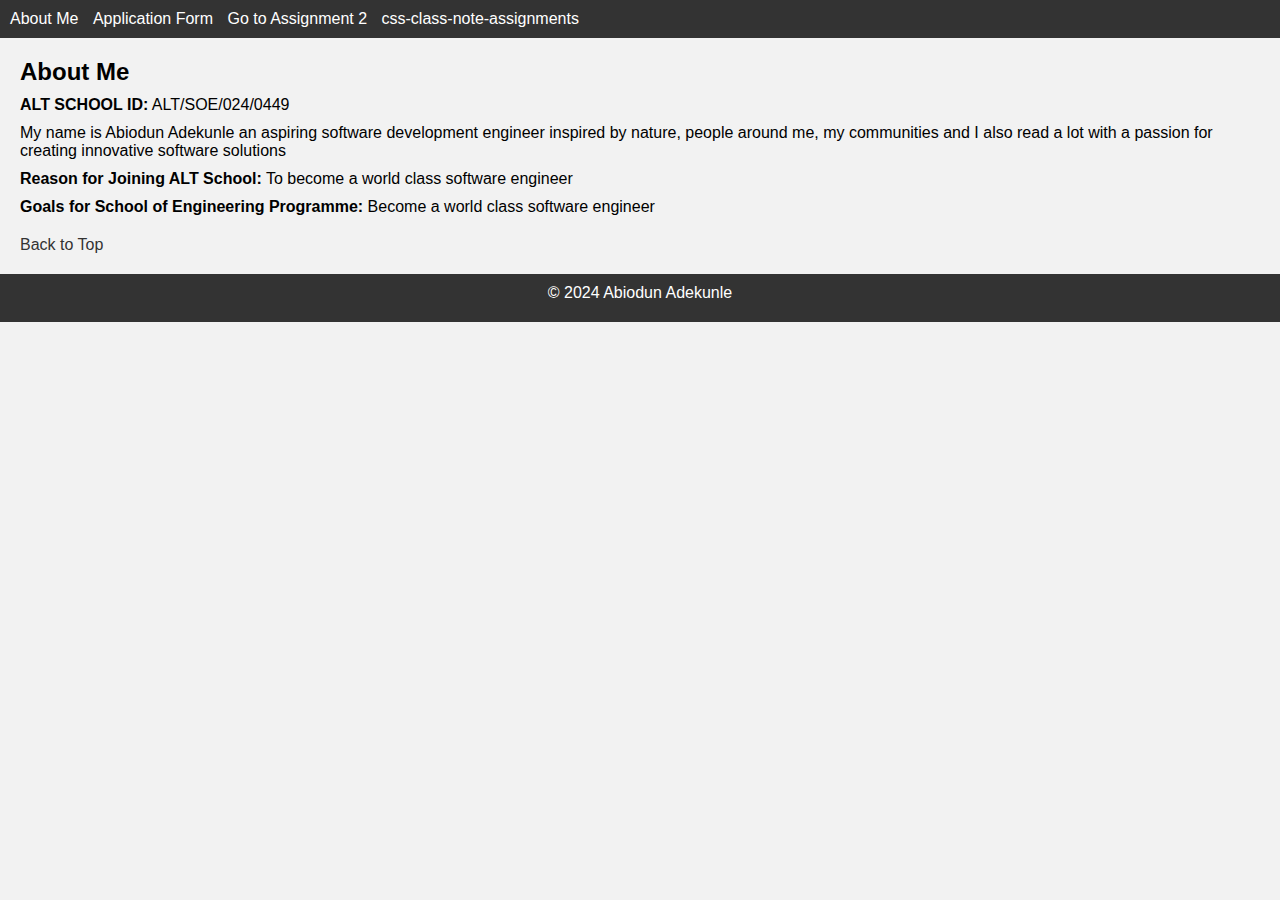
<file: Assignment-1/index.html>
<!DOCTYPE html>
<html lang="en">
  <head>
    <meta charset="UTF-8" />
    <meta name="viewport" content="width=device-width, initial-scale=1.0" />
    <link rel="stylesheet" href="./css/style.css" />
    <title>About Me</title>
  </head>
  <body>
    <!-- Header -->
    <header>
      <nav>
        <ul>
          <li><a href="index.html">About Me</a></li>
          <li><a href="form.html">Application Form</a></li>
          <li><a href="./Assignment-2/index.html">Go to Assignment 2</a></li>
          <li><a href="./css-class-note-assignments/">css-class-note-assignments</a></li>
        </ul>
      </nav>
    </header>
    <!-- Main -->
    <main>
      <section id="about">
        <h1>About Me</h1>
        <p><strong>ALT SCHOOL ID:</strong> ALT/SOE/024/0449</p>
        <p>
          My name is Abiodun Adekunle an aspiring software development engineer
          inspired by nature, people around me, my communities and I also read a
          lot with a passion for creating innovative software solutions
        </p>
        <p>
          <strong>Reason for Joining ALT School:</strong> To become a world
          class software engineer
        </p>
        <p>
          <strong>Goals for School of Engineering Programme:</strong> Become a
          world class software engineer
        </p>
      </section>
      <a href="#top">Back to Top</a>
    </main>
    <footer>
      <p>&copy; 2024 Abiodun Adekunle</p>
    </footer>
  </body>
</html>
</file>
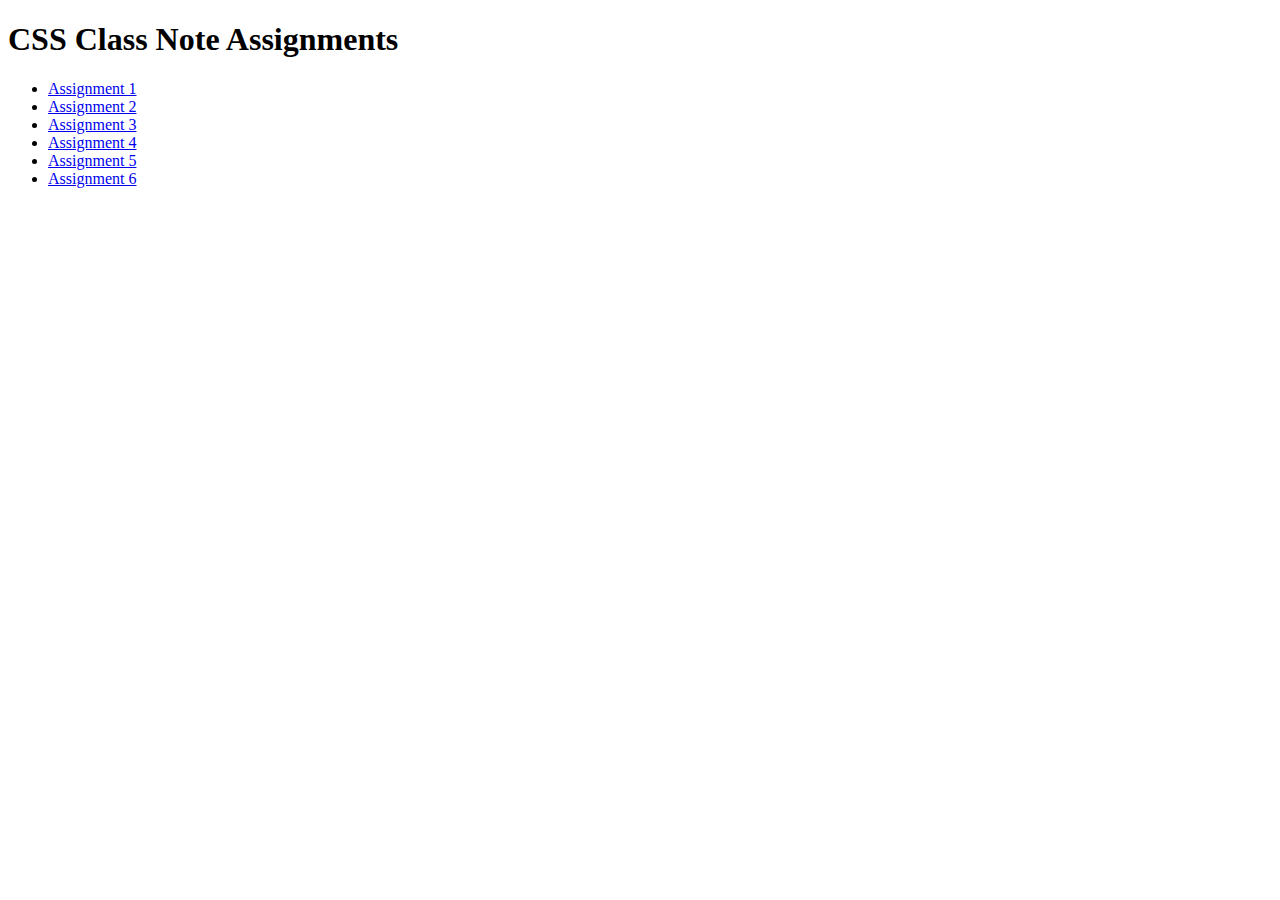
<file: Assignment-1/css-class-note-assignments/index.html>
<!DOCTYPE html>
<html lang="en">
<head>
    <meta charset="UTF-8">
    <meta name="viewport" content="width=device-width, initial-scale=1.0">
    <title>CSS Class Note Assignments</title>
</head>
<body>
    <h1>CSS Class Note Assignments</h1>
    <ul>
        <li><a href="./css-index-html-files/assignment-1.html">Assignment 1</a></li>
        <li><a href="./css-index-html-files/assignment-2.html">Assignment 2</a></li>
        <li><a href="./css-index-html-files/assignment-3.html">Assignment 3</a></li>
        <li><a href="./css-index-html-files/assignment-4.html">Assignment 4</a></li>
        <li><a href="./css-index-html-files/assignment-5.html">Assignment 5</a></li>
        <li><a href="./css-index-html-files/assignment-6.html">Assignment 6</a></li>
    </ul>
</body>
</html>
</file>
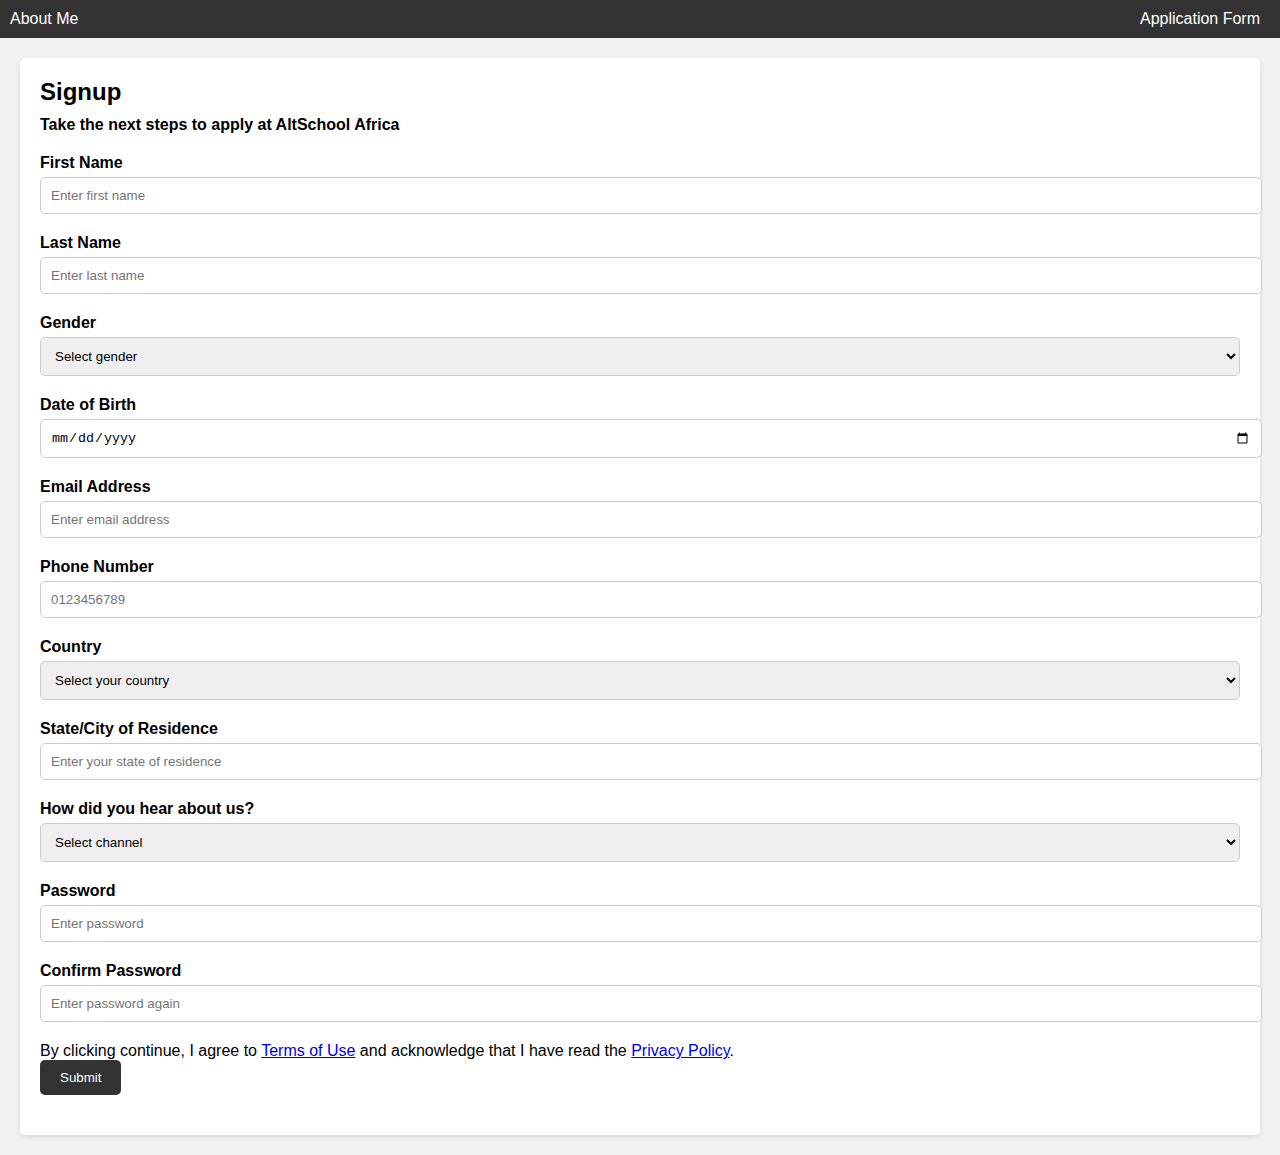
<file: Assignment-1/form.html>
<!DOCTYPE html>
<html lang="en">
  <head>
    <meta charset="UTF-8" />
    <meta name="viewport" content="width=device-width, initial-scale=1.0" />
    <link rel="stylesheet" href="./css/form.css" />
    <title>Application Form</title>
  </head>
  <body>
    <!-- Header -->
    <header>
      <nav>
        <ul>
          <li><a href="index.html">About Me</a></li>
          <li><a href="form.html">Application Form</a></li>
        </ul>
      </nav>
    </header>
    <!-- Main -->
    <main>
      <section>
        <h2>Signup</h2>
        <h4>Take the next steps to apply at AltSchool Africa</h4>
        <form>
          <div>
            <label for="firstName">First Name</label>
            <input
              type="text"
              id="firstName"
              placeholder="Enter first name"
              required
            />
          </div>
          <div>
            <label for="lastName">Last Name</label>
            <input
              type="text"
              id="lastName"
              placeholder="Enter last name"
              required
            />
          </div>
          <div>
            <label for="gender">Gender</label>
            <select id="gender" required>
              <option value="">Select gender</option>
              <option value="male">Male</option>
              <option value="female">Female</option>
              <option value="other">Other</option>
            </select>
          </div>
          <div>
            <label for="dob">Date of Birth</label>
            <input type="date" id="dob" required />
          </div>
          <div>
            <label for="email">Email Address</label>
            <input
              type="email"
              id="email"
              placeholder="Enter email address"
              required
            />
          </div>
          <div>
            <label for="phoneNumber">Phone Number</label>
            <input
              type="tel"
              id="phoneNumber"
              placeholder="0123456789"
              required
            />
          </div>
          <div>
            <label for="countryOfResidence">Country</label>
            <select id="countryOfResidence" required>
              <option value="">Select your country</option>
              <option value="AF">Afghanistan</option>
              <option value="AL">Albania</option>
              <option value="DZ">Algeria</option>
              <option value="AS">American Samoa</option>
              <option value="AD">Andorra</option>
              <option value="AO">Angola</option>
              <option value="AI">Anguilla</option>
              <option value="AQ">Antarctica</option>
              <option value="AG">Antigua and Barbuda</option>
              <option value="AR">Argentina</option>
              <option value="AM">Armenia</option>
              <option value="AW">Aruba</option>
              <option value="AU">Australia</option>
              <option value="AT">Austria</option>
              <option value="AZ">Azerbaijan</option>
              <option value="BS">Bahamas</option>
              <option value="BH">Bahrain</option>
              <option value="BD">Bangladesh</option>
              <option value="BB">Barbados</option>
              <option value="BY">Belarus</option>
              <option value="BE">Belgium</option>
              <option value="BZ">Belize</option>
              <option value="BJ">Benin</option>
              <option value="BM">Bermuda</option>
              <option value="BT">Bhutan</option>
              <option value="BO">Bolivia</option>
              <option value="BA">Bosnia and Herzegovina</option>
              <option value="BW">Botswana</option>
              <option value="BR">Brazil</option>
              <option value="IO">British Indian Ocean Territory</option>
              <option value="BN">Brunei Darussalam</option>
              <option value="BG">Bulgaria</option>
              <option value="BF">Burkina Faso</option>
              <option value="BI">Burundi</option>
              <option value="CV">Cabo Verde</option>
              <option value="KH">Cambodia</option>
              <option value="CM">Cameroon</option>
              <option value="CA">Canada</option>
              <option value="KY">Cayman Islands</option>
              <option value="CF">Central African Republic</option>
              <option value="TD">Chad</option>
              <option value="CL">Chile</option>
              <option value="CN">China</option>
              <option value="CO">Colombia</option>
              <option value="KM">Comoros</option>
              <option value="CG">Congo</option>
              <option value="CD">Congo, Democratic Republic of the</option>
              <option value="CR">Costa Rica</option>
              <option value="CI">Côte d'Ivoire</option>
              <option value="HR">Croatia</option>
              <option value="CU">Cuba</option>
              <option value="CY">Cyprus</option>
              <option value="CZ">Czechia</option>
              <option value="DK">Denmark</option>
              <option value="DJ">Djibouti</option>
              <option value="DM">Dominica</option>
              <option value="DO">Dominican Republic</option>
              <option value="EC">Ecuador</option>
              <option value="EG">Egypt</option>
              <option value="SV">El Salvador</option>
              <option value="GQ">Equatorial Guinea</option>
              <option value="ER">Eritrea</option>
              <option value="EE">Estonia</option>
              <option value="SZ">Eswatini</option>
              <option value="ET">Ethiopia</option>
              <option value="FJ">Fiji</option>
              <option value="FI">Finland</option>
              <option value="FR">France</option>
              <option value="GA">Gabon</option>
              <option value="GM">Gambia</option>
              <option value="GE">Georgia</option>
              <option value="DE">Germany</option>
              <option value="GH">Ghana</option>
              <option value="GR">Greece</option>
              <option value="GD">Grenada</option>
              <option value="GU">Guam</option>
              <option value="GT">Guatemala</option>
              <option value="GN">Guinea</option>
              <option value="GW">Guinea-Bissau</option>
              <option value="GY">Guyana</option>
              <option value="HT">Haiti</option>
              <option value="HN">Honduras</option>
              <option value="HU">Hungary</option>
              <option value="IS">Iceland</option>
              <option value="IN">India</option>
              <option value="ID">Indonesia</option>
              <option value="IR">Iran</option>
              <option value="IQ">Iraq</option>
              <option value="IE">Ireland</option>
              <option value="IL">Israel</option>
              <option value="IT">Italy</option>
              <option value="JM">Jamaica</option>
              <option value="JP">Japan</option>
              <option value="JO">Jordan</option>
              <option value="KZ">Kazakhstan</option>
              <option value="KE">Kenya</option>
              <option value="KI">Kiribati</option>
              <option value="KP">Korea, Democratic People's Republic of</option>
              <option value="KR">Korea, Republic of</option>
              <option value="KW">Kuwait</option>
              <option value="KG">Kyrgyzstan</option>
              <option value="LA">Lao People's Democratic Republic</option>
              <option value="LV">Latvia</option>
              <option value="LB">Lebanon</option>
              <option value="LS">Lesotho</option>
              <option value="LR">Liberia</option>
              <option value="LY">Libya</option>
              <option value="LI">Liechtenstein</option>
              <option value="LT">Lithuania</option>
              <option value="LU">Luxembourg</option>
              <option value="MG">Madagascar</option>
              <option value="MW">Malawi</option>
              <option value="MY">Malaysia</option>
              <option value="MV">Maldives</option>
              <option value="ML">Mali</option>
              <option value="MT">Malta</option>
              <option value="MH">Marshall Islands</option>
              <option value="MR">Mauritania</option>
              <option value="MU">Mauritius</option>
              <option value="MX">Mexico</option>
              <option value="FM">Micronesia (Federated States of)</option>
              <option value="MD">Moldova</option>
              <option value="MC">Monaco</option>
              <option value="MN">Mongolia</option>
              <option value="ME">Montenegro</option>
              <option value="MA">Morocco</option>
              <option value="MZ">Mozambique</option>
              <option value="MM">Myanmar</option>
              <option value="NA">Namibia</option>
              <option value="NR">Nauru</option>
              <option value="NP">Nepal</option>
              <option value="NL">Netherlands</option>
              <option value="NZ">New Zealand</option>
              <option value="NI">Nicaragua</option>
              <option value="NE">Niger</option>
              <option value="NG">Nigeria</option>
              <option value="MK">North Macedonia</option>
              <option value="NO">Norway</option>
              <option value="OM">Oman</option>
              <option value="PK">Pakistan</option>
              <option value="PW">Palau</option>
              <option value="PS">Palestine, State of</option>
              <option value="PA">Panama</option>
              <option value="PG">Papua New Guinea</option>
              <option value="PY">Paraguay</option>
              <option value="PE">Peru</option>
              <option value="PH">Philippines</option>
              <option value="PL">Poland</option>
              <option value="PT">Portugal</option>
              <option value="QA">Qatar</option>
              <option value="RO">Romania</option>
              <option value="RU">Russian Federation</option>
              <option value="RW">Rwanda</option>
              <option value="KN">Saint Kitts and Nevis</option>
              <option value="LC">Saint Lucia</option>
              <option value="VC">Saint Vincent and the Grenadines</option>
              <option value="WS">Samoa</option>
              <option value="SM">San Marino</option>
              <option value="ST">Sao Tome and Principe</option>
              <option value="SA">Saudi Arabia</option>
              <option value="SN">Senegal</option>
              <option value="RS">Serbia</option>
              <option value="SC">Seychelles</option>
              <option value="SL">Sierra Leone</option>
              <option value="SG">Singapore</option>
              <option value="SK">Slovakia</option>
              <option value="SI">Slovenia</option>
              <option value="SB">Solomon Islands</option>
              <option value="SO">Somalia</option>
              <option value="ZA">South Africa</option>
              <option value="SS">South Sudan</option>
              <option value="ES">Spain</option>
              <option value="LK">Sri Lanka</option>
              <option value="SD">Sudan</option>
              <option value="SR">Suriname</option>
              <option value="SE">Sweden</option>
              <option value="CH">Switzerland</option>
              <option value="SY">Syrian Arab Republic</option>
              <option value="TW">Taiwan</option>
              <option value="TJ">Tajikistan</option>
              <option value="TZ">Tanzania</option>
              <option value="TH">Thailand</option>
              <option value="TL">Timor-Leste</option>
              <option value="TG">Togo</option>
              <option value="TO">Tonga</option>
              <option value="TT">Trinidad and Tobago</option>
              <option value="TN">Tunisia</option>
              <option value="TR">Turkey</option>
              <option value="TM">Turkmenistan</option>
              <option value="TV">Tuvalu</option>
              <option value="UG">Uganda</option>
              <option value="UA">Ukraine</option>
              <option value="AE">United Arab Emirates</option>
              <option value="GB">
                United Kingdom of Great Britain and Northern Ireland
              </option>
              <option value="US">United States of America</option>
              <option value="UY">Uruguay</option>
              <option value="UZ">Uzbekistan</option>
              <option value="VU">Vanuatu</option>
              <option value="VE">Venezuela</option>
              <option value="VN">Viet Nam</option>
              <option value="YE">Yemen</option>
              <option value="ZM">Zambia</option>
              <option value="ZW">Zimbabwe</option>
            </select>
          </div>
          <div>
            <label for="stateCityOfResidence">State/City of Residence</label>
            <input
              type="text"
              id="stateCityOfResidence"
              placeholder="Enter your state of residence"
              required
            />
          </div>
          <div>
            <label for="hearAboutUs">How did you hear about us?</label>
            <select id="hearAboutUs" required>
              <option value="">Select channel</option>
              <option value="socialMedia">Twitter</option>
              <option value="socialMedia">Facebook</option>
              <option value="socialMedia">Linkedin</option>
              <option value="socialMedia">Youtube</option>
              <option value="socialMedia">Friend</option>
              <option value="socialMedia">WhatsApp</option>
              <option value="socialMedia">Instagram</option>
              <option value="socialMedia">Bill Board</option>
              <option value="socialMedia">Sales Officer</option>
              <option value="socialMedia">Others</option>
            </select>
          </div>
          <div>
            <label for="password">Password</label>
            <input
              type="password"
              id="password"
              placeholder="Enter password"
              required
            />
          </div>
          <div>
            <label for="confirm_password">Confirm Password</label>
            <input
              type="password"
              id="confirm_password"
              placeholder="Enter password again"
              required
            />
          </div>
          <p>
            By clicking continue, I agree to
            <a
              href="https://www.altschoolafrica.com/terms-and-conditions"
              target="_blank"
              >Terms of Use</a
            >
            and acknowledge that I have read the
            <a
              href="https://www.altschoolafrica.com/privacy-policy"
              target="_blank"
              >Privacy Policy</a
            >.
          </p>
          <div>
            <button type="submit">Submit</button>
          </div>
        </form>
      </section>
    </main>
  </body>
</html>
</file>
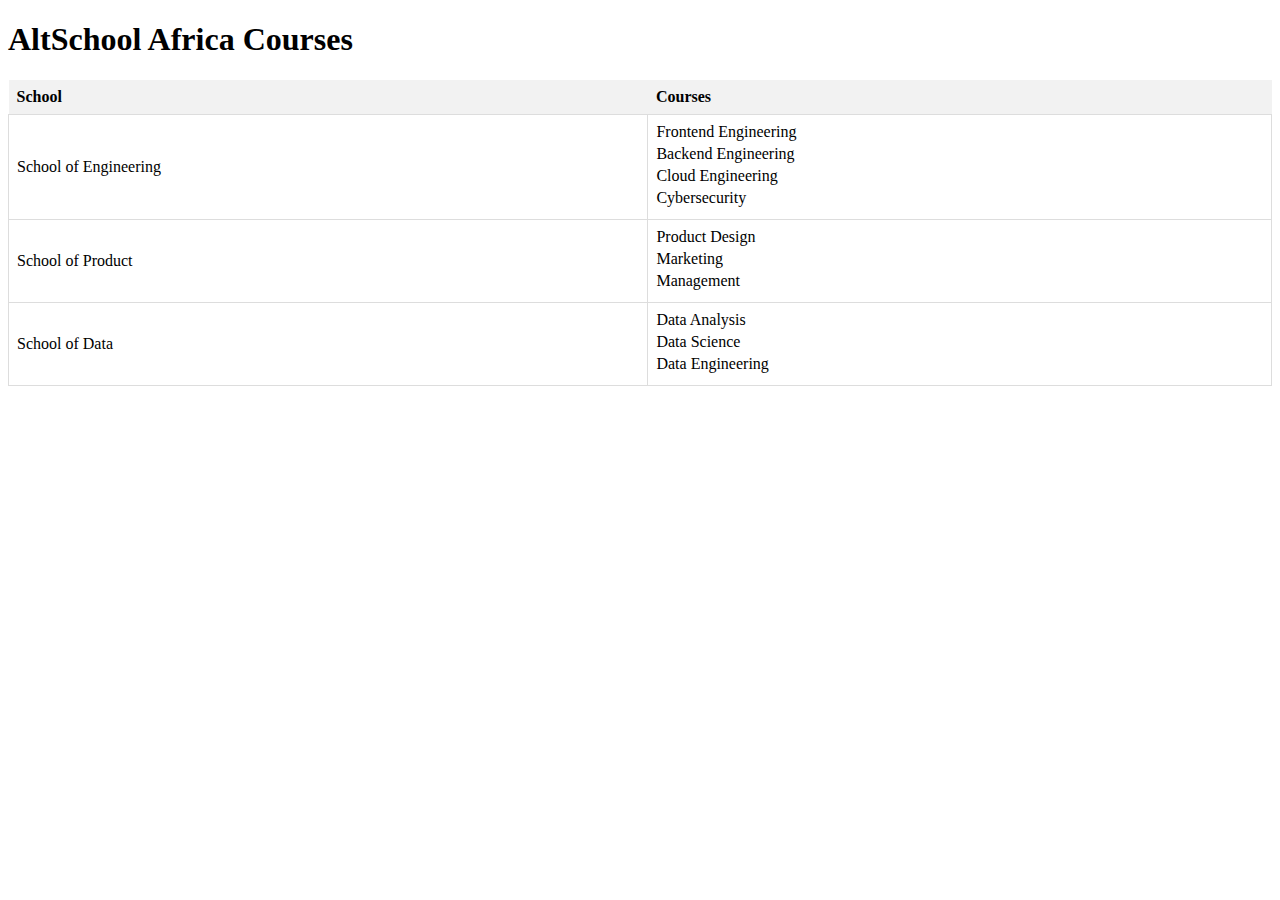
<file: Assignment-2/table.html>
<!DOCTYPE html>
<html lang="en">
  <head>
    <meta charset="UTF-8" />
    <link rel="stylesheet" href="./css/table.css" />
    <title>AltSchool Africa Courses</title>
  </head>
  <body>
    <h1>AltSchool Africa Courses</h1>
    <table>
      <tr>
        <th>School</th>
        <th>Courses</th>
      </tr>
      <tr>
        <td>School of Engineering</td>
        <td>
          <ul>
            <li>Frontend Engineering</li>
            <li>Backend Engineering</li>
            <li>Cloud Engineering</li>
            <li>Cybersecurity</li>
          </ul>
        </td>
      </tr>
      <tr>
        <td>School of Product</td>
        <td>
          <ul>
            <li>Product Design</li>
            <li>Marketing</li>
            <li>Management</li>
          </ul>
        </td>
      </tr>
      <tr>
        <td>School of Data</td>
        <td>
          <ul>
            <li>Data Analysis</li>
            <li>Data Science</li>
            <li>Data Engineering</li>
          </ul>
        </td>
      </tr>
    </table>
  </body>
</html>
</file>
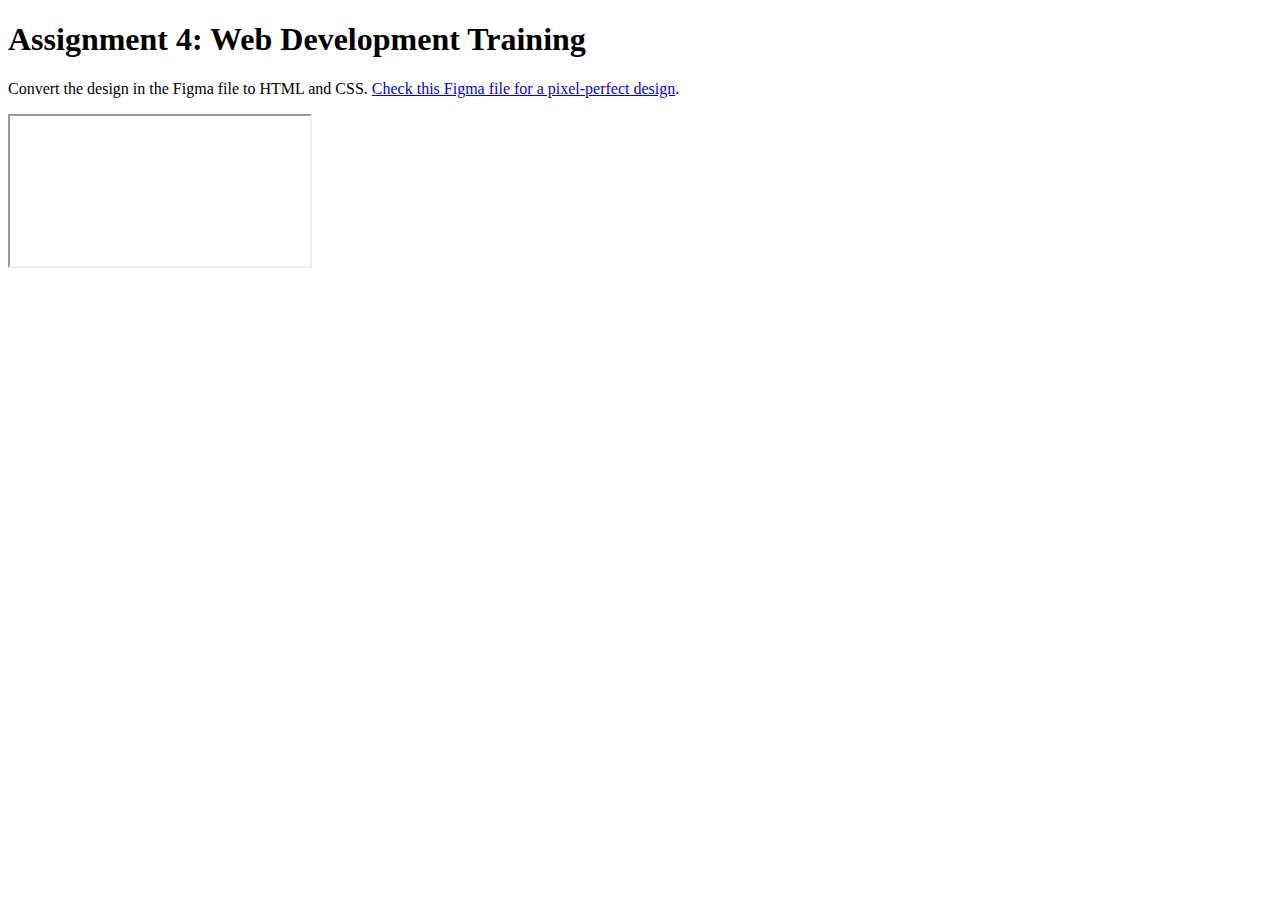
<file: Assignment-1/css-class-note-assignments/css-index-html-files/assignment-4.html>
<!DOCTYPE html>
<html lang="en">
<head>
    <meta charset="UTF-8">
    <meta name="viewport" content="width=device-width, initial-scale=1.0">
    <title>Assignment 4: Web Development Training</title>
</head>
<body>
    <h1>Assignment 4: Web Development Training</h1>
    <p>Convert the design in the Figma file to HTML and CSS. <a href="https://www.figma.com/file/URkPhPHkkWREdiIB21uvfE/Web-Development-Training?type=design&node-id=0%3A1&mode=design&t=KXSthmp0easnvUhR-1" target="_blank">Check this Figma file for a pixel-perfect design</a>.</p>
    <div class="iframe-container">
        <iframe class="w-120 h-80" src="https://www.figma.com/embed?embed_host=share&url=https://www.figma.com/file/URkPhPHkkWREdiIB21uvfE/Web-Development-Training?type=design&node-id=0%3A1&mode=design&t=KXSthmp0easnvUhR-1" allowfullscreen></iframe></div>
</body>
</html>
</file>
<file: Assignment-2/css/table.css>
/* table.css */

/* table */
table {
    width: 100%;
    border-collapse: collapse;
}

/* table header */
th {
    background-color: #f2f2f2;
    text-align: left;
    padding: 8px;
}

/* table data cells */
td {
    border: 1px solid #ddd;
    padding: 8px;
}

/* unordered lists inside table cells */
ul {
    margin: 0;
    padding: 0;
    list-style-type: none;
}

/* list items inside unordered lists */
li {
    margin-bottom: 4px;
}
</file>
<file: Assignment-1/css/style.css>
/* Reset default margin and padding */
* {
  margin: 0;
  padding: 0;
}

/* font and background color for the whole page */
body {
  font-family: Arial, sans-serif;
  background-color: #f2f2f2;
}

/*  header */
header {
  background-color: #333;
  color: #fff;
  padding: 10px;
}

/* navigation menu */
nav ul {
  list-style-type: none;
}

nav ul li {
  display: inline;
  margin-right: 10px;
}

nav ul li a {
  color: #fff;
  text-decoration: none;
}

/* main content */
main {
  padding: 20px;
}

#about {
  margin-bottom: 20px;
}

h1 {
  font-size: 24px;
  margin-bottom: 10px;
}

p {
  margin-bottom: 10px;
}

strong {
  font-weight: bold;
}

a {
  color: #333;
  text-decoration: none;
}

/* footer */
footer {
  background-color: #333;
  color: #fff;
  padding: 10px;
  text-align: center;
}
</file>
<file: Assignment-1/css/form.css>
/* form.css */

/* Reset default styles */
* {
  margin: 0;
  padding: 0;
}

/* Body styles */
body {
  font-family: Arial, sans-serif;
  background-color: #f2f2f2;
}

/* Header styles */
header {
  background-color: #333;
  color: #fff;
  padding: 10px;
}

nav ul {
  list-style-type: none;
  display: flex;
  justify-content: space-between;
}

nav ul li {
  margin-right: 10px;
}

nav ul li a {
  color: #fff;
  text-decoration: none;
}

/* Main styles */
main {
  padding: 20px;
}

section {
  background-color: #fff;
  padding: 20px;
  border-radius: 5px;
  box-shadow: 0 2px 5px rgba(0, 0, 0, 0.1);
}

h2 {
  margin-bottom: 10px;
}

h4 {
  margin-bottom: 20px;
}

form div {
  margin-bottom: 20px;
}

label {
  display: block;
  margin-bottom: 5px;
  font-weight: bold;
}

input,
select {
  width: 100%;
  padding: 10px;
  border: 1px solid #ccc;
  border-radius: 5px;
}

button {
  padding: 10px 20px;
  background-color: #333;
  color: #fff;
  border: none;
  border-radius: 5px;
  cursor: pointer;
}

button:hover {
  background-color: #555;
}
</file>
